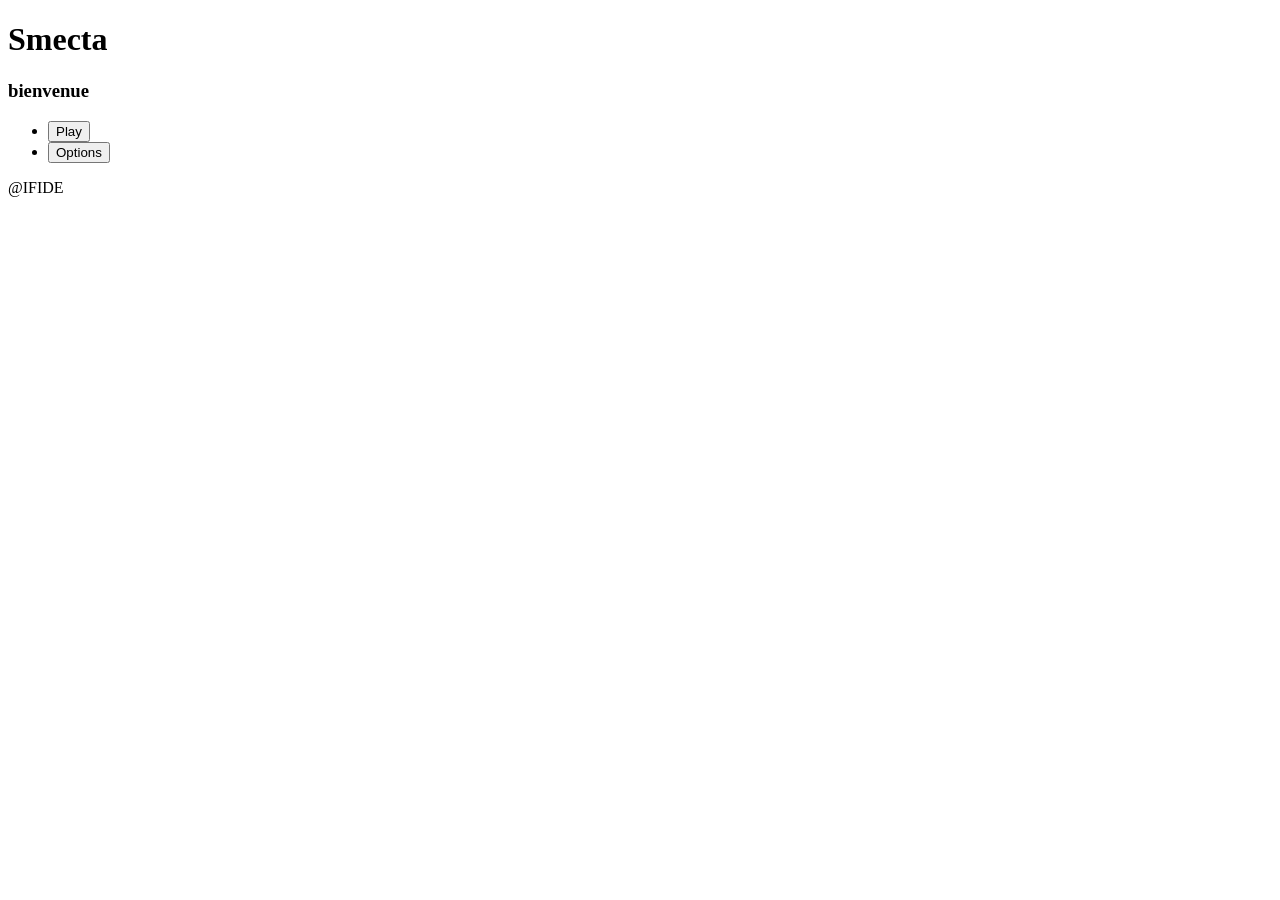
<file: index.html>
<!doctype html>
<html lang="en">
  <head>
    <script src="scrypt.js" defer></script>
    <meta charset="UTF-8" />
    <meta name="viewport" content="width=device-width, initial-scale=1.0" />
    <title>Document</title>
  </head>

  <body>
    <header>
      <h1>Smecta</h1>
    </header>

    <main>
      <div class="selector">
        <h3>bienvenue</h3>
        <ul>
          <li>
            <button id="playButton">Play</button>
          </li>
          <li>
            <button id="optionButton">Options</button>
          </li>
        </ul>
      </div>
    </main>

    <footer>@IFIDE</footer>
  </body>
</html>
</file>
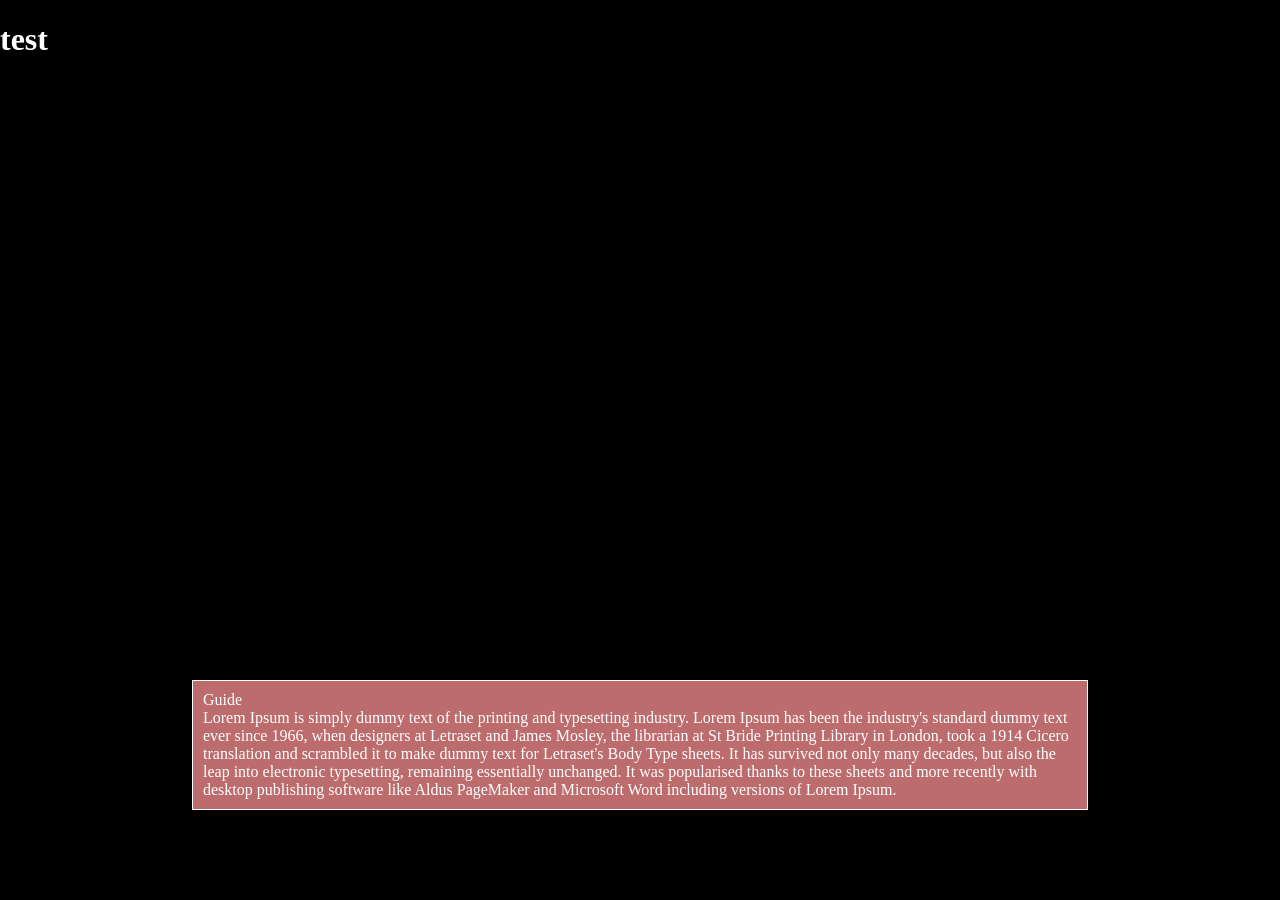
<file: prologue.html>
<!doctype html>
<link rel="stylesheet" href="prologue_style.css" />
<html lang="en">
  <head>
    <meta charset="UTF-8" />
    <meta name="viewport" content="width=device-width, initial-scale=1.0" />
    <title>Prologue</title>
  </head>

  <body>
    <header>
      <h1>test</h1>
    </header>
    <main>
      <div class="zoneBox">
        <div id="nameBox">titre</div>
        <div id="textBox">testageBox</div>
      </div>
    </main>
    <script src="dialogues.js"></script>
    <script src="prologue_scrypt.js"></script>
  </body>
</html>
</file>
<file: prologue_style.css>
body {
  background-color: black; /* ou #000000 */
  color: white; /* Optionnel : pour assurer la lisibilité du texte */
  margin: 0;
}
.zoneBox {
  background-color: rgb(188, 108, 108); /* Fond noir avec transparence */
  align-content: center;
  border: 1px solid white; /* Bordure blanche */
  position: fixed;
  width: 70%;
  left: 15%;
  bottom: 10%;
  padding: 10px;
  box-sizing: border-box;
}
</file>
